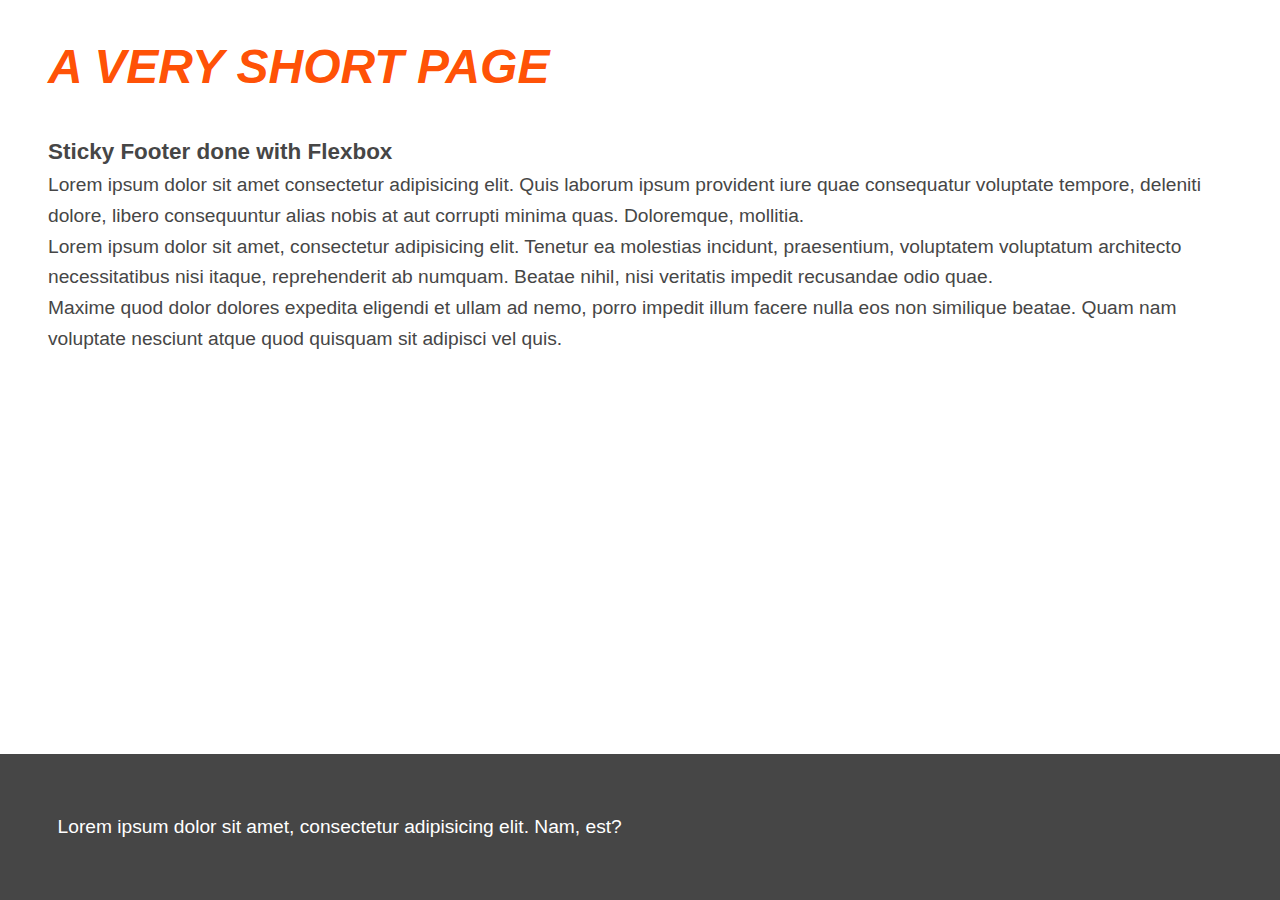
<file: sticky-footer/index.html>
<!DOCTYPE html>
<html lang="en">
<head>
    <meta charset="UTF-8">
    <meta name="viewport" content="width=device-width, initial-scale=1.0">
    <meta http-equiv="X-UA-Compatible" content="ie=edge">
    <title>Document</title>
    <meta name="description" content="">
    <link rel="stylesheet" type="text/css" href="style.css">
</head>
<body>
    <h1 class="title">A very short page</h1>
    <div class="content">
        <h3>Sticky Footer done with Flexbox</h3>
        <p>Lorem ipsum dolor sit amet consectetur adipisicing elit. Quis laborum ipsum provident iure quae consequatur voluptate tempore, deleniti dolore, libero consequuntur alias nobis at aut corrupti minima quas. Doloremque, mollitia.</p>
        <p>Lorem ipsum dolor sit amet, consectetur adipisicing elit. Tenetur ea molestias incidunt, praesentium, voluptatem voluptatum architecto necessitatibus nisi itaque, reprehenderit ab numquam. Beatae nihil, nisi veritatis impedit recusandae odio quae.</p>
        <p>Maxime quod dolor dolores expedita eligendi et ullam ad nemo, porro impedit illum facere nulla eos non similique beatae. Quam nam voluptate nesciunt atque quod quisquam sit adipisci vel quis.</p>
    </div>
    <footer class="footer">
        Lorem ipsum dolor sit amet, consectetur adipisicing elit. Nam, est?
    </footer>

</body>
</html>
</file>
<file: sticky-footer/style.css>
* {
    margin: 0px;
    padding: 0px;
    box-sizing: border-box;
}
html {
    height: 100%;
}
body {
    font-family: Arial, Helvetica, sans-serif;
    font-size: 1.2em;
    line-height: 1.6;
    color: rgb(70, 70, 70);
    background: white;

    min-height: 100%;
    display: flex;
    flex-direction: column;


}
.title {
    margin: 1em 1em 0 1em;
    text-transform: uppercase;
    font-weight: 900;
    font-style: italic;
    font-size: 3rem;
    line-height: 0.8;
    color: rgba(255, 77, 0, 0.982);
}
.content {
    padding: 3rem;
}
footer {
    background: rgb(70, 70, 70);
    color: white;
    padding: 3em;

    margin-top: auto;
}
</file>
